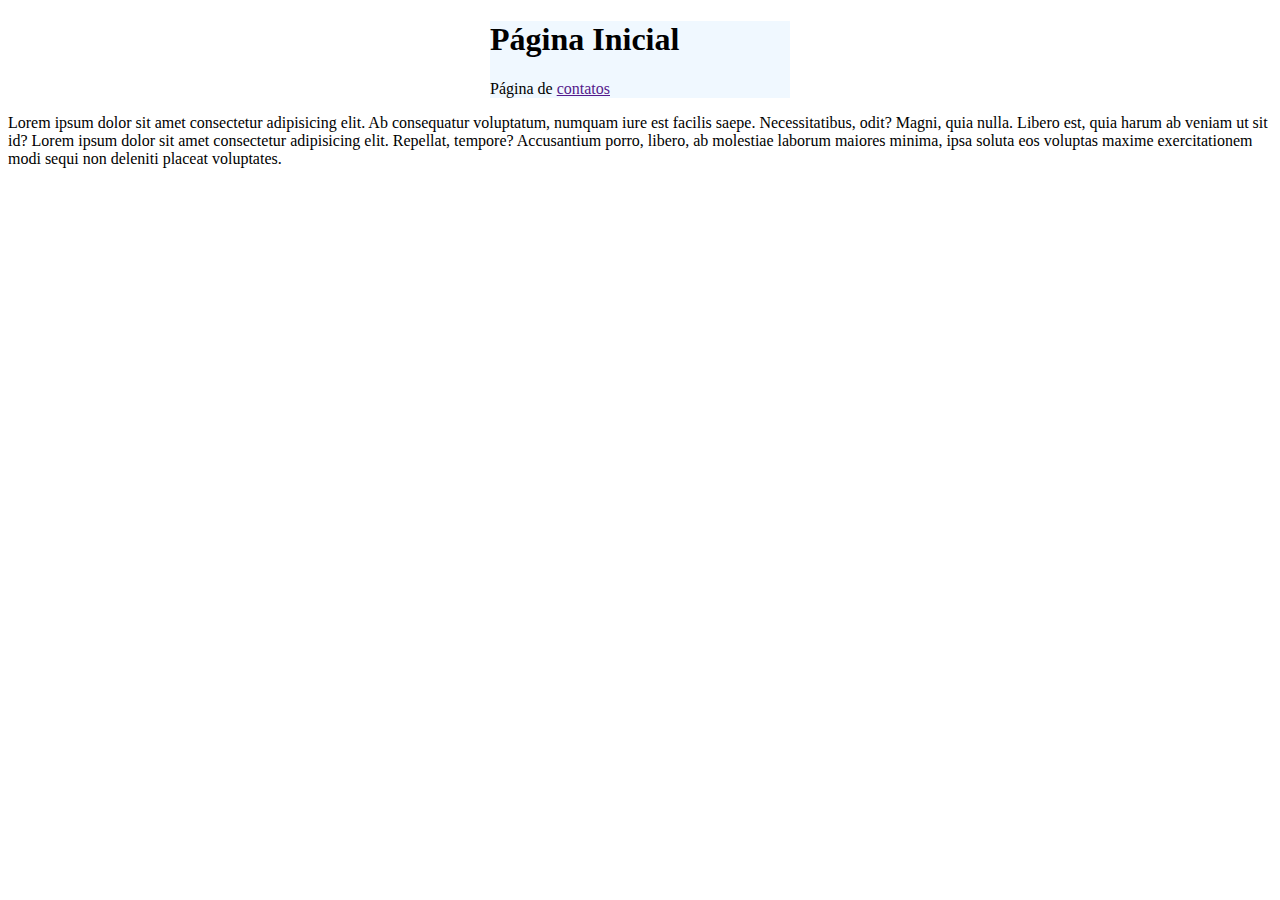
<file: index.html>
<!DOCTYPE html>
<html lang="en">
<head>
    <meta charset="UTF-8">
    <meta name="viewport" content="width=device-width, initial-scale=1.0">
    <title>Document</title>
    <link rel="stylesheet" href="style.css">
</head>
<body>
    <main>
        <h1>Página Inicial</h1>
        <p>Página de <a href="">contatos</a></p>
    </main>
    <section>Lorem ipsum dolor sit amet consectetur adipisicing elit. Ab consequatur voluptatum, numquam iure est facilis saepe. Necessitatibus, odit? Magni, quia nulla. Libero est, quia harum ab veniam ut sit id? Lorem ipsum dolor sit amet consectetur adipisicing elit. Repellat, tempore? Accusantium porro, libero, ab molestiae laborum maiores minima, ipsa soluta eos voluptas maxime exercitationem modi sequi non deleniti placeat voluptates.</section>
</body>
</html>
</file>
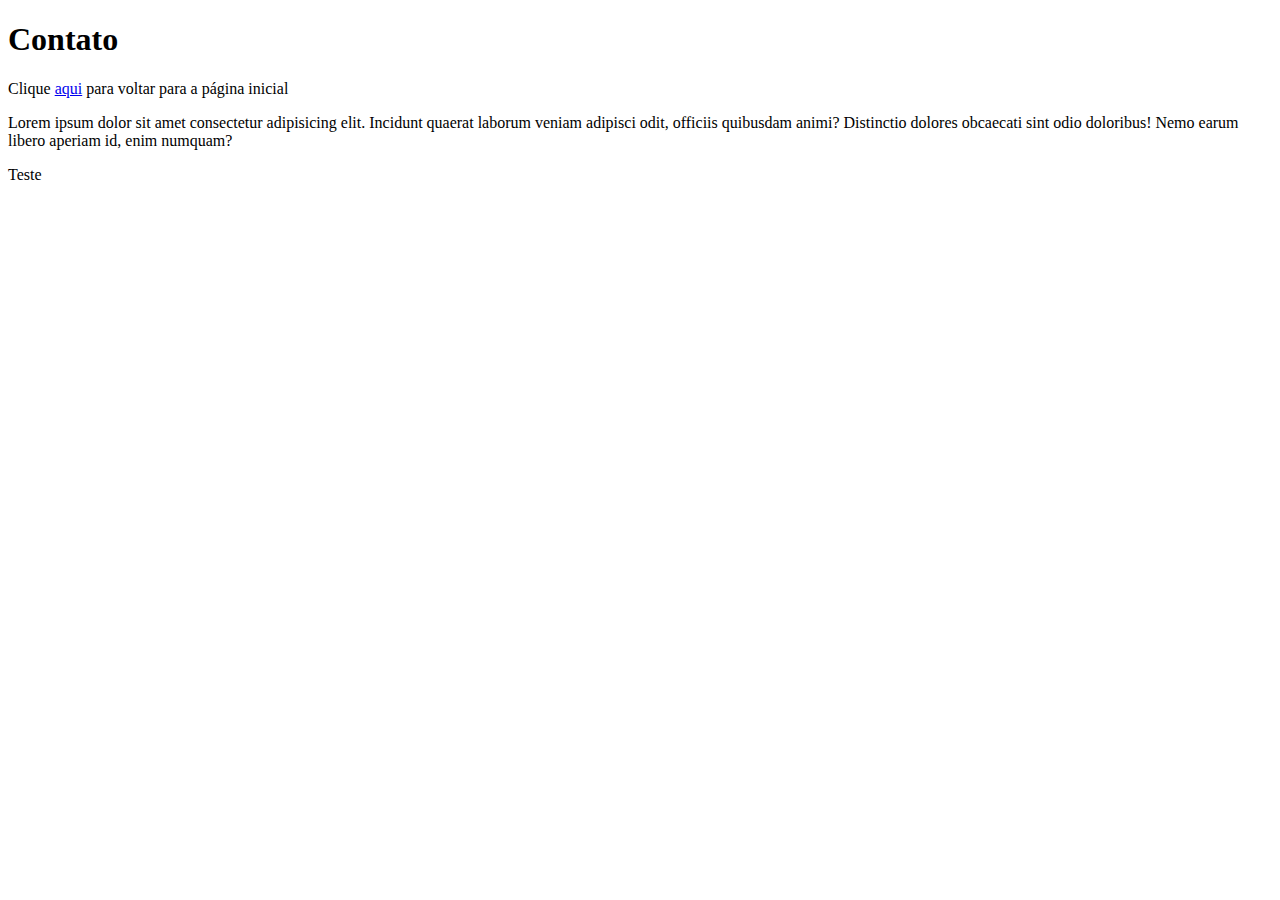
<file: contato.html>
<!DOCTYPE html>
<html lang="en">
<head>
    <meta charset="UTF-8">
    <meta name="viewport" content="width=device-width, initial-scale=1.0">
    <title>Document</title>
</head>
<body>
    <main>
        <h1>Contato</h1>
        <p>Clique <a href="index.html">aqui</a> para voltar para a página inicial</p>
    </main>
    <section>
        Lorem ipsum dolor sit amet consectetur adipisicing elit. Incidunt quaerat laborum veniam adipisci odit, officiis quibusdam animi? Distinctio dolores obcaecati sint odio doloribus! Nemo earum libero aperiam id, enim numquam?
    </section>
    <p>Teste</p>
</body>
</html>
</file>
<file: style.css>
main {
    background-color: aliceblue;
    margin: 0 auto;
    width: 300px;
}
</file>
